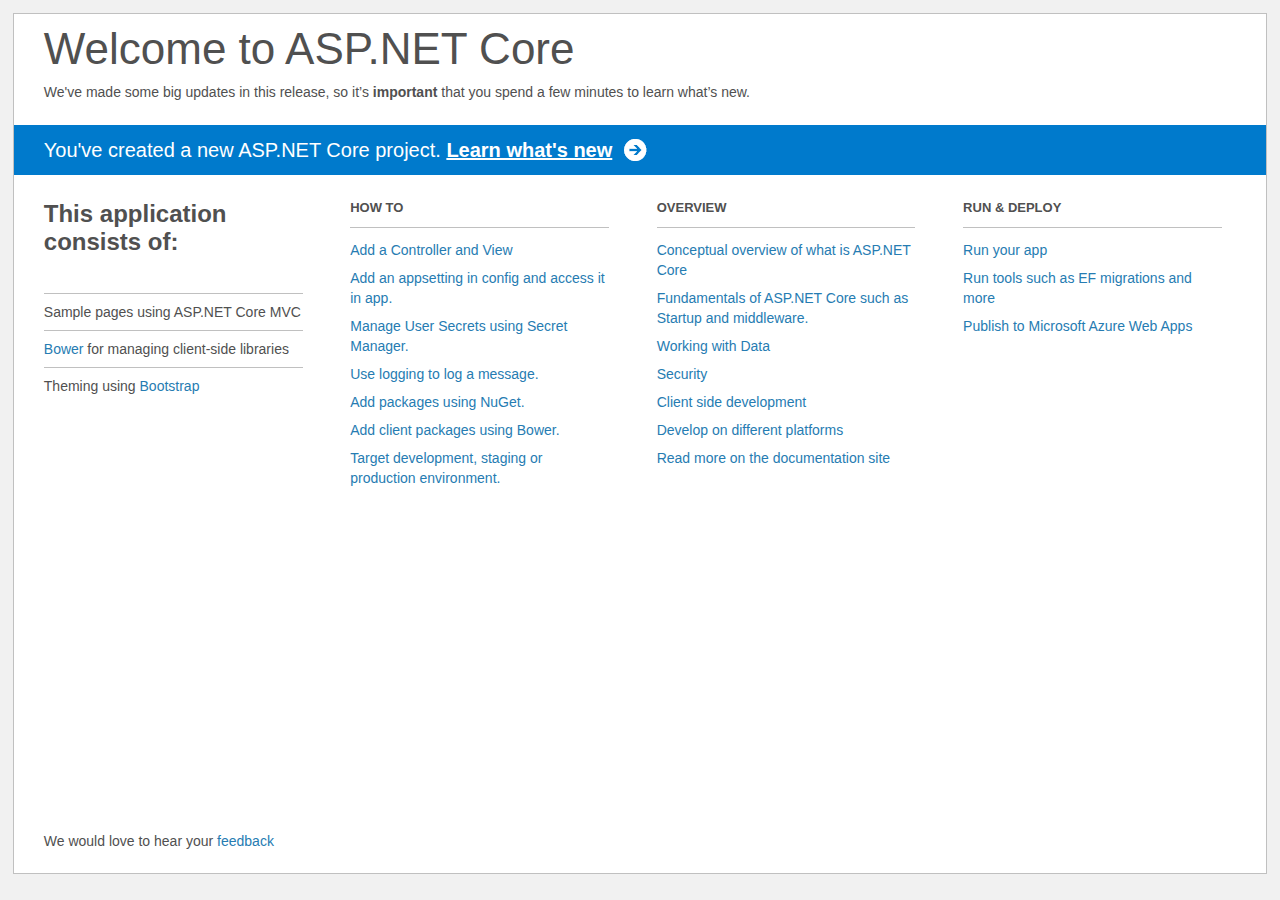
<file: WebAPIBackend/src/WebAPIBackend/Project_Readme.html>
﻿<!DOCTYPE html>
<html lang="en">
<head>
    <meta charset="utf-8" />
    <title>Welcome to ASP.NET Core</title>
    <style>
        html {
            background: #f1f1f1;
            height: 100%;
        }

        body {
            background: #fff;
            color: #505050;
            font: 14px 'Segoe UI', tahoma, arial, helvetica, sans-serif;
            margin: 1%;
            min-height: 95.5%;
            border: 1px solid silver;
            position: relative;
        }

        #header {
            padding: 0;
        }

            #header h1 {
                font-size: 44px;
                font-weight: normal;
                margin: 0;
                padding: 10px 30px 10px 30px;
            }

            #header span {
                margin: 0;
                padding: 0 30px;
                display: block;
            }

            #header p {
                font-size: 20px;
                color: #fff;
                background: #007acc;
                padding: 0 30px;
                line-height: 50px;
                margin-top: 25px;

            }

                #header p a {
                    color: #fff;
                    text-decoration: underline;
                    font-weight: bold;
                    padding-right: 35px;
                    background: no-repeat right bottom url([data-uri]);
                }

        #main {
            padding: 5px 30px;
            clear: both;
        }

        .section {
            width: 21.7%;
            float: left;
            margin: 0 0 0 4%;
        }

            .section h2 {
                font-size: 13px;
                text-transform: uppercase;
                margin: 0;
                border-bottom: 1px solid silver;
                padding-bottom: 12px;
                margin-bottom: 8px;
            }

            .section.first {
                margin-left: 0;
            }

                .section.first h2 {
                    font-size: 24px;
                    text-transform: none;
                    margin-bottom: 25px;
                    border: none;
                }

                .section.first li {
                    border-top: 1px solid silver;
                    padding: 8px 0;
                }

            .section.last {
                margin-right: 0;
            }

        ul {
            list-style: none;
            padding: 0;
            margin: 0;
            line-height: 20px;
        }

        li {
            padding: 4px 0;
        }

        a {
            color: #267cb2;
            text-decoration: none;
        }

            a:hover {
                text-decoration: underline;
            }

        #footer {
            clear: both;
            padding-top: 50px;
        }

            #footer p {
                position: absolute;
                bottom: 10px;
            }
    </style>
</head>
<body>

    <div id="header">
        <h1>Welcome to ASP.NET Core</h1>
        <span>
            We've made some big updates in this release, so it’s <b>important</b> that you spend
            a few minutes to learn what’s new.
        </span>
        <p>You've created a new ASP.NET Core project. <a href="http://go.microsoft.com/fwlink/?LinkId=518016">Learn what's new</a></p>
    </div>

    <div id="main">
        <div class="section first">
            <h2>This application consists of:</h2>
            <ul>
                <li>Sample pages using ASP.NET Core MVC</li>
                <li><a href="http://go.microsoft.com/fwlink/?LinkId=518004">Bower</a> for managing client-side libraries</li>
                <li>Theming using <a href="http://go.microsoft.com/fwlink/?LinkID=398939">Bootstrap</a></li>
            </ul>
        </div>
        <div class="section">
            <h2>How to</h2>
            <ul>
                <li><a href="http://go.microsoft.com/fwlink/?LinkID=398600">Add a Controller and View</a></li>
                <li><a href="http://go.microsoft.com/fwlink/?LinkID=699562">Add an appsetting in config and access it in app.</a></li>
                <li><a href="http://go.microsoft.com/fwlink/?LinkId=699315">Manage User Secrets using Secret Manager.</a></li>
                <li><a href="http://go.microsoft.com/fwlink/?LinkId=699316">Use logging to log a message.</a></li>
                <li><a href="http://go.microsoft.com/fwlink/?LinkId=699317">Add packages using NuGet.</a></li>
                <li><a href="http://go.microsoft.com/fwlink/?LinkId=699318">Add client packages using Bower.</a></li>
                <li><a href="http://go.microsoft.com/fwlink/?LinkId=699319">Target development, staging or production environment.</a></li>
            </ul>
        </div>
        <div class="section">
            <h2>Overview</h2>
            <ul>
                <li><a href="http://go.microsoft.com/fwlink/?LinkId=518008">Conceptual overview of what is ASP.NET Core</a></li>
                <li><a href="http://go.microsoft.com/fwlink/?LinkId=699320">Fundamentals of ASP.NET Core such as Startup and middleware.</a></li>
                <li><a href="http://go.microsoft.com/fwlink/?LinkId=398602">Working with Data</a></li>
                <li><a href="http://go.microsoft.com/fwlink/?LinkId=398603">Security</a></li>
                <li><a href="http://go.microsoft.com/fwlink/?LinkID=699321">Client side development</a></li>
                <li><a href="http://go.microsoft.com/fwlink/?LinkID=699322">Develop on different platforms</a></li>
                <li><a href="http://go.microsoft.com/fwlink/?LinkID=699323">Read more on the documentation site</a></li>
            </ul>
        </div>
        <div class="section last">
            <h2>Run & Deploy</h2>
            <ul>
                <li><a href="http://go.microsoft.com/fwlink/?LinkID=517851">Run your app</a></li>
                <li><a href="http://go.microsoft.com/fwlink/?LinkID=517853">Run tools such as EF migrations and more</a></li>
                <li><a href="http://go.microsoft.com/fwlink/?LinkID=398609">Publish to Microsoft Azure Web Apps</a></li>
            </ul>
        </div>

        <div id="footer">
            <p>We would love to hear your <a href="http://go.microsoft.com/fwlink/?LinkId=518015">feedback</a></p>
        </div>
    </div>

</body>
</html>
</file>
